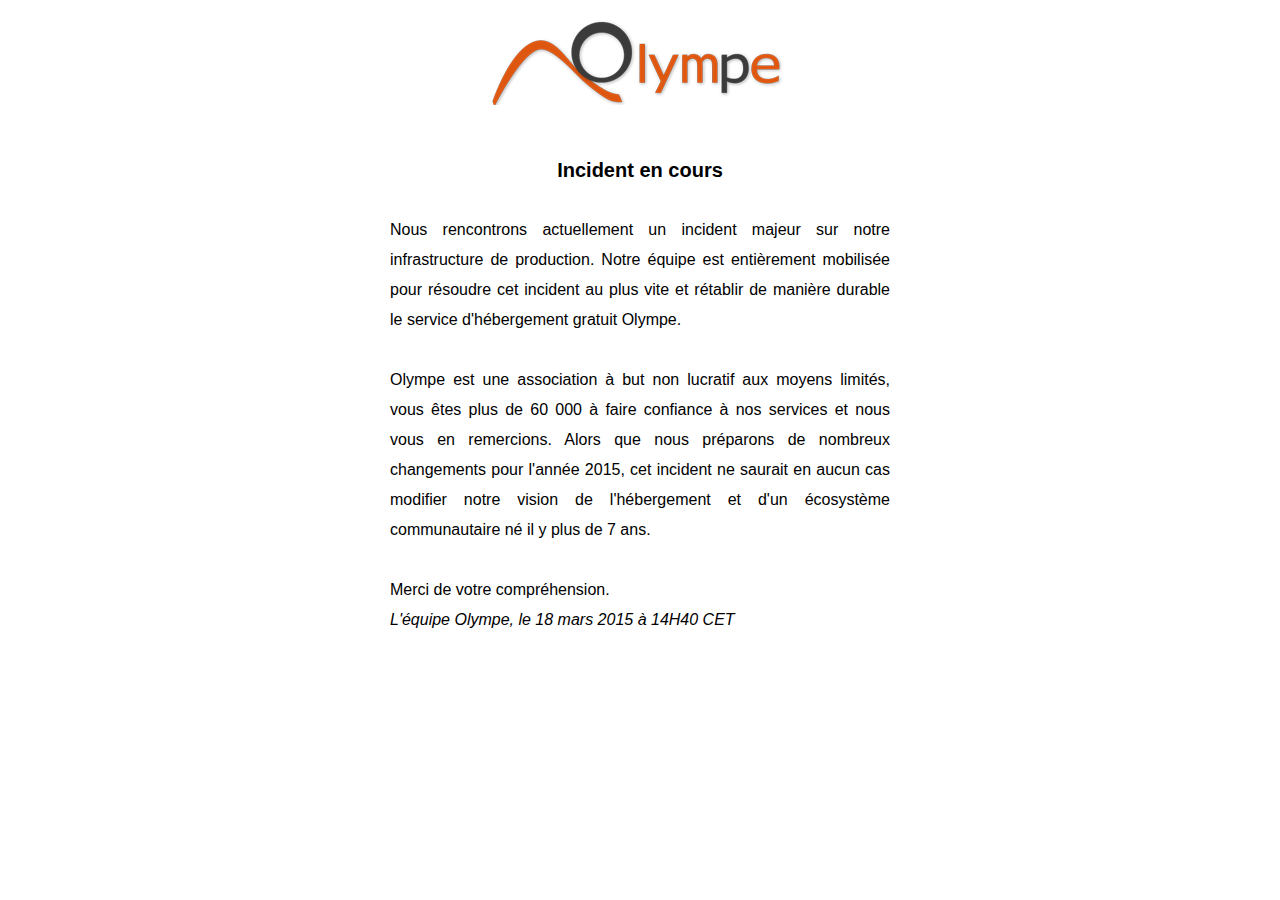
<file: index.html>
<html>
<head>
	<title>Olympe - Incident en cours</title>
</head>
<body>
	<div style="text-align: center; margin-top: 20px;">
		<img src="logo-olympe.png" />
	</div>
	<div style="font-family: Arial; font-size: 16px; margin-top: 50px; line-height: 30px;">
		<div style="font-weight: bold; font-size: 20px; text-align: center;">
			Incident en cours
		</div>
		<br />
		<div style="width: 500px; text-align: justify; margin: 0 auto;">
			Nous rencontrons actuellement un incident majeur sur notre infrastructure de production. Notre équipe est entièrement mobilisée pour résoudre cet incident au plus vite et 
			rétablir de manière durable le service d'hébergement gratuit Olympe.
		</div>
		<br />
		<div style="width: 500px; text-align: justify; margin: 0 auto;">
			Olympe est une association à but non lucratif aux moyens limités, vous êtes plus de 60 000 à faire confiance à nos services et nous vous en remercions. Alors que nous préparons
			de nombreux changements pour l'année 2015, cet incident ne saurait en aucun cas modifier notre vision de l'hébergement et d'un écosystème communautaire né il y plus de 7 ans.
		</div>
		<br />
		<div style="width: 500px; text-align: justify; margin: 0 auto;">
			Merci de votre compréhension.<br />
			<i>L'équipe Olympe, le 18 mars 2015 à 14H40 CET</i>
		</div>
	</div>
</file>
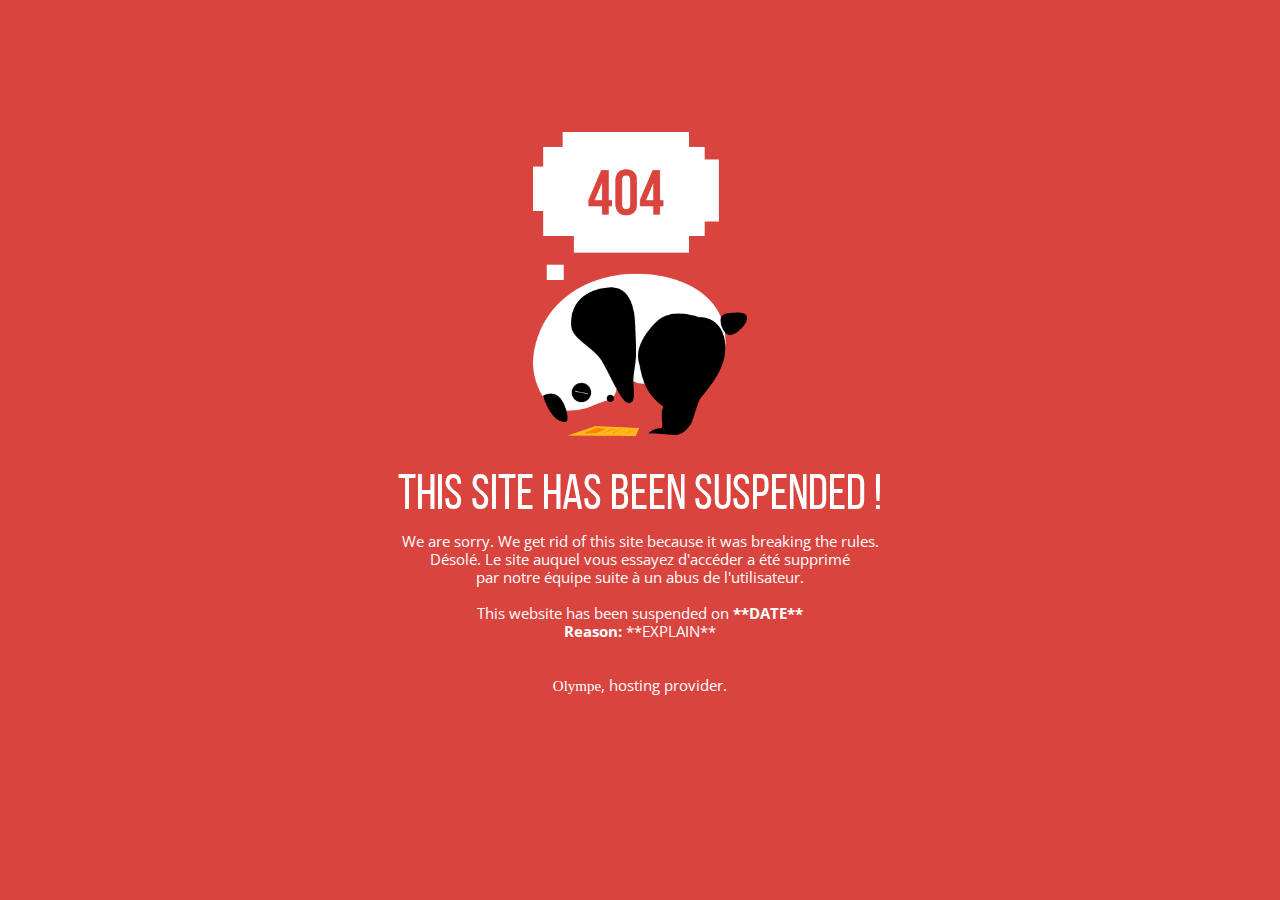
<file: on/admin/users/404/index.html>
<!DOCTYPE html>
<head>
<style>
@import url(http://fonts.googleapis.com/css?family=Open+Sans);
@font-face {
    font-family: 'bebas_neueregular';
    src: url('./BebasNeue Regular.ttf') format('truetype');
    font-weight: normal;
    font-style: normal;
}
html{font-size:100%;-webkit-text-size-adjust:100%;-ms-text-size-adjust:100%}body{margin:0;font-family:"Open sans",sans-serif;font-weight:400;line-height:1.2em;color:#404040}.rs,h1.rs,h2.rs,h3.rs,h4.rs,h5.rs,h6.rs{margin:0;padding:0}ol.rs,ul.rs{list-style:none}img{vertical-align:middle;border:0;-ms-interpolation-mode:bicubic}button,input,select,textarea{padding:0;margin:0;vertical-align:middle;font-family:inherit;font-size:100%;outline:0}button,input{line-height:normal}button::-moz-focus-inner,input::-moz-focus-inner{padding:0;border:0}button,html input[type=button],input[type=reset],input[type=submit]{-webkit-appearance:button;cursor:pointer}button,input[type=button],input[type=checkbox],input[type=radio],input[type=reset],input[type=submit],label,select{cursor:pointer}footer,input[type=search]{box-sizing:border-box;-moz-box-sizing:border-box;-webkit-box-sizing:border-box;-webkit-appearance:textfield}input[type=search]::-webkit-search-cancel-button,input[type=search]::-webkit-search-decoration{-webkit-appearance:none}textarea{overflow:auto;vertical-align:top;resize:none}*,:after,:before{-webkit-box-sizing:border-box;-moz-box-sizing:border-box;box-sizing:border-box}.showintime{display:none}a,a:focus,a:hover{outline:0}a,li{text-decoration:none;-webkit-box-sizing:border-box;-moz-box-sizing:border-box;box-sizing:border-box}header{position:relative;text-align:center;display:inline-block}.panda-wrapper{background-color:#D9443F;border-width:8px 0;border-style:solid;border-color:rgba(255, 255, 255, 0);text-align:center;overflow:hidden;padding:40px 20px 0}.logo img{max-width:90%}.panda-content{margin:0 auto;max-width:100%}.panda-content h2,.panda-content p{color:#FFF}.panda-content h2{text-transform:uppercase}.panda-content h2.title-404{font-size:50px;line-height:120%;max-width:90%;margin:0 auto 5px}.panda-content p{font-size:15px}.dot{width:26px;height:24px;background-color:#FFF}.flip-clock-label,.flip-clock-wrapper ul li a div div.inn,.panda-maintenance p,h2{font-family:bebas_neueregular;font-weight:400;line-height:120%}p{font-family:'Open sans';font-weight:400;line-height:120%}p.text-min{font-size:24px}p.text-medium{font-size:60px}p.text-big{font-size:80px}.page-404 p{width:90%;max-width:570px;margin:0 auto}#responsivemenu{display:none}.panda-menu ul li{display:inline-block;transition:all .3s ease-out 0s;overflow:hidden}.panda-menu ul li a{transition:all .3s ease-out 0s}.panda-menu ul li:hover{transform:translateY(-8px)}.panda-menu ul li a{background-color:#000;font-family:bebas_neueregular;font-size:24px;font-weight:400;line-height:120%;color:#FFF;text-transform:uppercase;padding:12px 33px 9px;display:inline-block}.panda-social a{transition:all .3s ease-out 0s;color:#fff;color:rgba(255,255,255,.8)}.panda-social a:hover{display:inline-block;color:#fff;transition:all .3s ease-out 0s;transform:translateY(-6px)}[class*=icon-],[class^=icon-]{font-size:40px;line-height:120%}#page-404-1 .panda-content{padding-top:100px}.dot,.logo-pd-404{position:absolute}.logo-pd-404{top:-111px;right:-265px}.dot{top:71px;right:-10px}.logo-404-2,.logo-panda img,.logo-pd-404 img{max-width:100%;height:auto}.panda-content .bg-number{position:absolute;top:-86px;right:-272px}.panda-bg-arrow{background-image:url(../img/bg-arrow.png);background-repeat:no-repeat;background-position:center center;height:128px;width:auto}#page-404-1 .panda-menu{margin-top:21px}.logo-404-2,.logo-pd-2{max-width:90%;margin-bottom:60px}.panda-content .bg-404-2{margin-bottom:63px}#page-404-2 p{margin:0 auto 22px}#page-404-2 .panda-menu{margin-top:58px}.panda-content .logo-pd-2{margin-bottom:31px}#page-404-3 .panda-content p{margin-bottom:74px;width:100%}#page-maintenance-1 .panda-wrapper{background-image:url(../img/bg-m1.png);background-repeat:no-repeat;background-position:right bottom;min-height:900px}.panda-wrapper .pull-left{text-align:left}.panda-wrapper h2{font-size:150px;line-height:100%}.pull-left h1.logo{margin-bottom:80px;padding-top:20px}.pull-left p{margin:0;font-size:60px;width:100%;max-width:727px;line-height:100%}.text-underline{text-transform:uppercase;text-decoration:underline}p.text-opacity{color:rgba(255,255,255,.4)}.panda-social a{display:inline-block}#page-maintenance-1 .panda-social,#page-maintenance-3 .panda-social{margin-left:-10px}h1.logo{margin-bottom:84px}.maintenance-2 p{font-size:80px;color:#FFF;line-height:100%}p.text-black{color:#000;line-height:120%}footer{background-color:#000;padding:12px 0 20px}footer [class*=icon-],footer [class^=icon-]{color:#FFF}.panda-countdown{margin-top:29px;padding-bottom:130px}.panda-social{text-align:center;margin-top:20px}footer .panda-social{margin-top:0}.pull-left .panda-social{text-align:left;padding-left:0}.panda-wrapper.not-absolute{position:static}.panda-social.pull-left{text-align:left}.clear{clear:both}
.panda-wrapper {background-color: #**COLOR**}
@media screen and (max-width: 1200px) {
	.flip-clock-wrapper ul {margin-bottom: 108px;}
	.flip-clock-wrapper span.flip-clock-divider.minutes {
		clear: left !important;
		width: 0;
	}
	.flip-clock-divider.days .flip-clock-label, 
	.flip-clock-divider.hours .flip-clock-label,
	.flip-clock-divider.minutes .flip-clock-label,
	.flip-clock-divider.seconds .flip-clock-label {top: 264px;}
	.flip-clock-divider.days .flip-clock-label {right: -185px;}
	.flip-clock-divider.hours .flip-clock-label {right: -182px;}
	.flip-clock-divider.minutes .flip-clock-label,
	.flip-clock-divider.seconds .flip-clock-label {right: -204px;}
	.pull-left p {
		max-width: 100%;
	}
	.panda-wrapper .pull-left,
	.panda-social.pull-left {text-align: center;}

	#page-maintenance-1 .panda-wrapper {
	    background-image: url('../img/bg-m1b.png');
	    background-repeat: no-repeat;
	    background-position: center bottom;
	    min-height: 1100px
	}

	.panda-countdown {
		padding-bottom: 20px
	}
}

@media screen and (max-width: 768px) {
	.logo-pd-404, .dot {position: static;}
	.panda-wrapper {
		overflow: auto;
	}
	#responsivemenu {
		width: 400px;
		display: block;
		margin: 10px auto 30px;
		text-align: left;
	}
	.panda-menu {display: none}

	#page-maintenance-1 .panda-wrapper {
	    background-size:80%;
	}
	#page-404-1 .panda-content {
		padding-top: 30px
	}
	
	.flip-clock-wrapper ul {
		font-size: 200px;
		height: 210px ;
		width: 105px;;
	}
	.flip-clock-wrapper ul li a div div.inn {font-size: 200px;}
	
	.flip-clock-divider .flip-clock-label {font-size: 50px;}
	.flip-clock-divider.days .flip-clock-label, 
	.flip-clock-divider.hours .flip-clock-label,
	.flip-clock-divider.minutes .flip-clock-label,
	.flip-clock-divider.seconds .flip-clock-label {top: 230px;}
	
	.flip-clock-divider.days .flip-clock-label {right: -145px;}
	.flip-clock-divider.hours .flip-clock-label {right: -156px;}
	.flip-clock-divider.minutes .flip-clock-label,
	.flip-clock-divider.seconds .flip-clock-label  {right: -172px;}
}

@media screen and (max-width: 550px) {
	.flip-clock-wrapper ul {
		font-size: 160px;
		height: 180px ;
		width: 88px;;
	}
	.flip-clock-wrapper ul li a div div.inn {font-size: 160px;}
	.flip-clock-divider {width: 10px;}
	.flip-clock-divider .flip-clock-label {font-size: 40px;}
	.flip-clock-divider.days .flip-clock-label, 
	.flip-clock-divider.hours .flip-clock-label,
	.flip-clock-divider.minutes .flip-clock-label,
	.flip-clock-divider.seconds .flip-clock-label {top: 195px;}
	.flip-clock-divider.days .flip-clock-label {right: -120px;}
	.flip-clock-divider.hours .flip-clock-label {right: -130px;}
	.flip-clock-divider.minutes .flip-clock-label,
	.flip-clock-divider.seconds .flip-clock-label  {right: -145px;}
	.flip-clock-wrapper ul {margin-bottom: 83px;}
	#page-maintenance-1 .panda-wrapper {
	    background-size:80%;
	    min-height: 700px
	}
	.pull-left h1.logo {margin-bottom: 50px}
	.panda-wrapper h2 {font-size: 100px;}
	.panda-content p.text-min,
	.panda-content p.text-big,
	.panda-content p.text-medium {font-size: 40px;}
}

@media screen and (max-width: 500px) {
	
	.panda-content h2.title-404 {font-size: 60px;}
	#responsivemenu {
		width: 310px;
	}
}


@media screen and (max-width: 450px) {
	#page-maintenance-1 .panda-wrapper {
	    min-height: 600px
	}
	.flip-clock-divider .flip-clock-label {font-size: 32px;}
	.flip-clock-wrapper ul {
		font-size: 87px ;
		height: 100px;
		width: 50px;
	}
	.flip-clock-wrapper ul li a div div.inn {font-size: 87px; }
	.flip-clock-divider {width: 10px;}
	.flip-clock-divider.days .flip-clock-label, 
	.flip-clock-divider.hours .flip-clock-label, 
	.flip-clock-divider.minutes .flip-clock-label, 
	.flip-clock-divider.seconds .flip-clock-label {top:110px;}
	.flip-clock-divider.days .flip-clock-label {right: -80px;}
	.flip-clock-divider.hours .flip-clock-label {right: -90px;}
	.flip-clock-divider.minutes .flip-clock-label,
	.flip-clock-divider.seconds .flip-clock-label  {right: -95px;}
	.flip-clock-wrapper ul {margin-bottom: 60px;}
	
}
</style>
<meta http-equiv="content-type" content="text/html; charset=UTF-8">
	<title>404 - Locked</title>
	<meta charset="UTF-8">
	<script type="text/javascript" src="http://code.jquery.com/jquery-1.11.2.min.js"></script>
	<script>
	$(function(){function a(){$(".panda-404, .panda-maintenance").removeAttr("style"),windowsHeight=$(window).height(),p404Height=$(".panda-404").height(),maintenanceHeight=$(".panda-maintenance").height(),windowsHeight-50>p404Height&&$(".panda-404").css({height:windowsHeight,"padding-top":(windowsHeight-16-p404Height)/2}),maintenanceHeight<windowsHeight-$("footer").height()&&$(".panda-maintenance").css({height:windowsHeight-$("footer").height(),"padding-top":(windowsHeight-16-maintenanceHeight)/2})}$(document).ready(function(){if($(".panda-countdown").length){var e=new Date(Date.UTC(2015,8,28,12,0,0)),n=new Date;if(e.getTime()>n.getTime()){var i=e.getTime()/1e3-n.getTime()/1e3;$(".panda-countdown").FlipClock(i,{clockFace:"DailyCounter",countdown:!0,classes:{active:"flip-clock-active",before:"flip-clock-before",divider:"flip-clock-divider",dot:"flip-clock-dot",label:"flip-clock-label",flip:"flip",play:"play",wrapper:"flip-clock-wrapper"}})}else $(".hideintime").hide(),$(".showintime").show()}$("#menu").length&&$("#menu").slicknav({prependTo:"#responsivemenu"}),$(".awe-panda .panda-countdown").prepend('<div class="cd-item awe-days"><span class="clock-label">Days</span></div><div class="cd-item awe-hours"><span class="clock-label">Hours</span></div><div class="cd-item awe-minutes"><span class="clock-label">Minutes</span></div><div class="cd-item awe-seconds"><span class="clock-label">Seconds</span></div>'),$(".flip-clock-divider.days").nextAll().appendTo(".awe-days"),$(".flip-clock-divider.hours").nextAll().appendTo(".awe-hours"),$(".flip-clock-divider.minutes").nextAll().appendTo(".awe-minutes"),$(".flip-clock-divider.seconds").nextAll().appendTo(".awe-seconds"),$(window).width()>768&&$(".awe-panda").mousemove(function(a){$(".awe-panda .parallax").each(function(){var e=$(this).data("position"),n=-1*a.pageX/(10*e);$(this).css({"background-position":n+"px 100%"})})}),$(".awe-panda").wrapInner('<div class="inner"></div>'),$(window).on("load",function(){$(".awe-panda").addClass("awe-opacity"),$(".awe-panda .parallax1, .awe-panda .parallax404").addClass("panda-anim panda-anim-delay1"),$(".awe-panda .parallax2").addClass("panda-anim panda-anim-delay2"),$(".awe-panda .parallax3").addClass("panda-anim panda-anim-delay3"),$(".awe-panda .panda-logo").addClass("logo-anim"),$(".awe-panda .panda-shadow").addClass("shadow-anim"),$(".awe-panda .panda-content, .awe-panda .panda-countdown").addClass("panda-content-anim"),$(".awe-panda .panda-footer").addClass("panda-footer-anim")}),$(window).on("load resize",function(){a();var e=$(window).height()-$(".panda-footer").height();$(".awe-panda .panda-body").height(e),setTimeout(function(){$("canvas.snow").let_it_snow({speed:1,interaction:!0,size:3,count:100,opacity:1,color:"#ffffff",windPower:0,image:!1}),$(".snow-mobile").css("opacity","1")},3e3)})})});
	</script>
</head>
<body>
	<div id="page-404-3" class="panda-wrapper panda-404">
		<div class="panda-content" style="padding: 25 0 0 0px">
			<img class="logo-pd-2" style="height: 19em;" src="[data-uri]"/>
			<h2 class="rs title-404">this site has been suspended !</h2>
			<p class="rs">We are sorry. We get rid of this site because it was breaking the rules. <br/>
			Désolé. Le site auquel vous essayez d'accéder a été supprimé <br/> par notre équipe suite à un abus de l'utilisateur.<br/><br/>
			<span style='color:#fff' class="rs">
			This website has been suspended on <strong>**DATE**</strong><br/>
			<strong>Reason:</strong> **EXPLAIN** <br/><br/><br/>
			<a href="https://www.olympe.in/" style="color:#fff; font-family: Roboto;">Olympe</a>, hosting provider. 
			</span></p>
		</div>
	</div>
</body></html>
</file>
